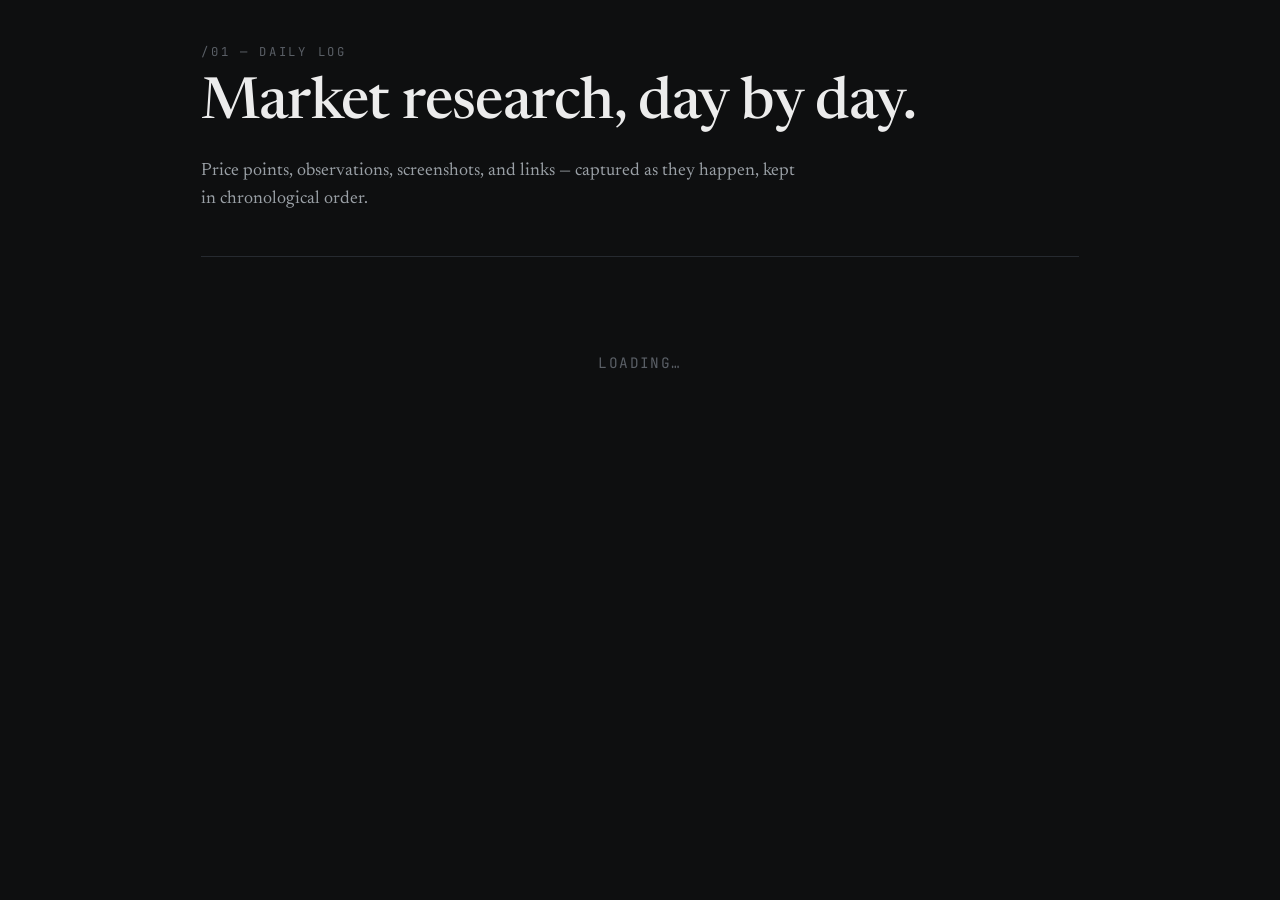
<file: archive/index.html>
<!doctype html>
<html lang="en">
<head>
<meta charset="utf-8" />
<meta name="viewport" content="width=device-width, initial-scale=1" />
<title>Daily Logs · signal.log</title>
<meta name="description" content="Daily market research log: prices, summaries, datapoints, links." />
<link rel="preconnect" href="https://fonts.googleapis.com">
<link rel="preconnect" href="https://fonts.gstatic.com" crossorigin>
<link href="https://fonts.googleapis.com/css2?family=Newsreader:wght@400;500&family=JetBrains+Mono:wght@400;500&family=Inter:wght@400;500&display=swap" rel="stylesheet">
<link rel="stylesheet" href="css/styles.css" />
</head>
<body>
<main class="wrap" id="app">
  <section>
    <div class="kicker">/01 — daily log</div>
    <h1>Market research, day by day.</h1>
    <p class="lede">Price points, observations, screenshots, and links — captured as they happen, kept in chronological order.</p>
  </section>

  <div id="composer-slot"></div>
  <hr/>
  <div id="entries"><div class="empty">Loading…</div></div>
</main>

<script type="module">
import { supabase, isAdmin } from "./js/supabase.js";
import { mountChrome, banner, fmtDate, escapeHtml, bindImagePicker } from "./js/ui.js";

mountChrome("logs");

const entriesEl = document.getElementById("entries");
const composerSlot = document.getElementById("composer-slot");

async function load() {
  const { data, error } = await supabase
    .from("daily_logs").select("*").order("log_date",{ascending:false}).order("created_at",{ascending:false});
  if (error) { entriesEl.innerHTML = `<div class="notice err">${escapeHtml(error.message)}</div>`; return; }
  if (!data.length) { entriesEl.innerHTML = `<div class="empty">No entries yet.</div>`; return; }
  const admin = await isAdmin();
  entriesEl.innerHTML = data.map(e => renderEntry(e, admin)).join("");
  if (admin) wireDeletes();
}

function renderEntry(e, admin){
  const prices = (e.price_points||[]).map(p =>
    `<div class="price-cell"><span class="lbl">${escapeHtml(p.label||"")}</span><span class="val">${escapeHtml(p.value||"")}</span></div>`
  ).join("");
  const links = (e.links||[]).map(l =>
    `<a href="${escapeHtml(l.url)}" target="_blank" rel="noopener">${escapeHtml(l.label||l.url)}</a>`
  ).join("");
  const customs = (e.custom_fields||[]).map(c =>
    `<div class="price-cell"><span class="lbl">${escapeHtml(c.label||"")}</span><span class="val">${escapeHtml(c.value||"")}</span></div>`
  ).join("");
  const imgs = (e.image_urls||[]).map(u =>
    `<a href="${escapeHtml(u)}" target="_blank" rel="noopener"><img loading="lazy" src="${escapeHtml(u)}" alt=""></a>`
  ).join("");
  return `
  <article class="entry">
    <div class="entry-head">
      <div>
        <div class="meta">${fmtDate(e.log_date)}</div>
        <h2>${escapeHtml(e.title)}</h2>
      </div>
      ${admin ? `<button class="danger" data-del="${e.id}">Delete</button>`:""}
    </div>
    <div class="body">${escapeHtml(e.body)}</div>
    ${prices ? `<div class="price-grid">${prices}</div>`:""}
    ${customs ? `<div class="price-grid">${customs}</div>`:""}
    ${links ? `<div class="linklist">${links}</div>`:""}
    ${imgs ? `<div class="images">${imgs}</div>`:""}
  </article>`;
}

function wireDeletes(){
  entriesEl.querySelectorAll("[data-del]").forEach(b=>{
    b.addEventListener("click", async () => {
      if (!confirm("Delete this entry?")) return;
      const { error } = await supabase.from("daily_logs").delete().eq("id", b.dataset.del);
      if (error) return alert(error.message);
      load();
    });
  });
}

async function maybeMountComposer(){
  if (!(await isAdmin())) return;
  composerSlot.innerHTML = `
    <form class="composer" id="f">
      <h2>New log entry</h2>
      <div class="row">
        <div class="field"><label>Date</label><input type="date" id="log_date" required></div>
        <div class="field"><label>Title</label><input id="title" placeholder="e.g. CPI print + reaction" required></div>
      </div>
      <div class="field"><label>Body / summary of findings</label><textarea id="body" required></textarea></div>

      <div class="field"><label>Price points</label>
        <div id="prices"></div>
        <button type="button" class="ghost" id="addPrice">+ add price point</button>
      </div>

      <div class="field"><label>Links</label>
        <div id="links"></div>
        <button type="button" class="ghost" id="addLink">+ add link</button>
      </div>

      <div class="field"><label>Custom data</label>
        <div id="customs"></div>
        <button type="button" class="ghost" id="addCustom">+ add custom field</button>
      </div>

      <div class="field"><label>Images (datapoints, charts)</label>
        <input type="file" id="imgs" accept="image/*" multiple>
        <div class="thumb-row" id="thumbs"></div>
      </div>

      <div class="toolbar"><div class="spacer"></div>
        <button type="button" class="ghost" id="reset">Reset</button>
        <button type="submit" class="primary">Publish</button>
      </div>
    </form>`;
  document.getElementById("log_date").value = new Date().toISOString().slice(0,10);

  const pricesEl = document.getElementById("prices");
  const linksEl  = document.getElementById("links");
  const customsEl = document.getElementById("customs");
  const urls=[];
  bindImagePicker(document.getElementById("imgs"), document.getElementById("thumbs"), urls);

  const addPriceRow = (label="",value="")=>{
    const div=document.createElement("div"); div.className="mini-row";
    div.innerHTML=`<input placeholder="Label (e.g. SPX)" value="${escapeHtml(label)}">
      <input placeholder="Value (e.g. 5,612.4)" value="${escapeHtml(value)}">
      <button type="button" class="ghost">×</button>`;
    div.querySelector("button").onclick=()=>div.remove();
    pricesEl.appendChild(div);
  };
  const addLinkRow=(label="",url="")=>{
    const div=document.createElement("div"); div.className="mini-row";
    div.innerHTML=`<input placeholder="Label" value="${escapeHtml(label)}">
      <input placeholder="https://…" value="${escapeHtml(url)}">
      <button type="button" class="ghost">×</button>`;
    div.querySelector("button").onclick=()=>div.remove();
    linksEl.appendChild(div);
  };
  const addCustomRow=(label="",value="")=>{
    const div=document.createElement("div"); div.className="mini-row";
    div.innerHTML=`<input placeholder="Label (e.g. Volume)" value="${escapeHtml(label)}">
      <input placeholder="Value (e.g. 2.3M)" value="${escapeHtml(value)}">
      <button type="button" class="ghost">×</button>`;
    div.querySelector("button").onclick=()=>div.remove();
    customsEl.appendChild(div);
  };
  document.getElementById("addPrice").onclick=()=>addPriceRow();
  document.getElementById("addLink").onclick =()=>addLinkRow();
  document.getElementById("addCustom").onclick=()=>addCustomRow();
  addPriceRow(); addLinkRow(); addCustomRow();

  document.getElementById("reset").onclick=()=>document.getElementById("f").reset();

  document.getElementById("f").addEventListener("submit", async (ev) => {
    ev.preventDefault();
    const price_points=[...pricesEl.querySelectorAll(".mini-row")].map(r=>{
      const [a,b]=r.querySelectorAll("input"); return {label:a.value.trim(),value:b.value.trim()};
    }).filter(p=>p.label||p.value);
    const links=[...linksEl.querySelectorAll(".mini-row")].map(r=>{
      const [a,b]=r.querySelectorAll("input"); return {label:a.value.trim(),url:b.value.trim()};
    }).filter(l=>l.url);
    const custom_fields=[...customsEl.querySelectorAll(".mini-row")].map(r=>{
      const [a,b]=r.querySelectorAll("input"); return {label:a.value.trim(),value:b.value.trim()};
    }).filter(c=>c.label||c.value);
    const { data:{ user } } = await supabase.auth.getUser();
    const payload = {
      log_date: document.getElementById("log_date").value,
      title:    document.getElementById("title").value.trim(),
      body:     document.getElementById("body").value.trim(),
      price_points, links, custom_fields, image_urls: urls,
      created_by: user?.id, author_email: user?.email
    };
    const { error } = await supabase.from("daily_logs").insert(payload);
    if (error) return banner(document.getElementById("app"), error.message, "err");
    banner(document.getElementById("app"), "Published", "ok");
    const form = document.getElementById("f");
    if (form) form.reset(); urls.length=0;
    pricesEl.innerHTML=""; linksEl.innerHTML=""; customsEl.innerHTML=""; addPriceRow(); addLinkRow(); addCustomRow();
    document.getElementById("thumbs").innerHTML="";
    document.getElementById("log_date").value = new Date().toISOString().slice(0,10);
    load();
  });
}

await maybeMountComposer();
await load();
supabase.auth.onAuthStateChange(async()=>{ composerSlot.innerHTML=""; await maybeMountComposer(); load(); });
</script>
</body>
</html>
</file>
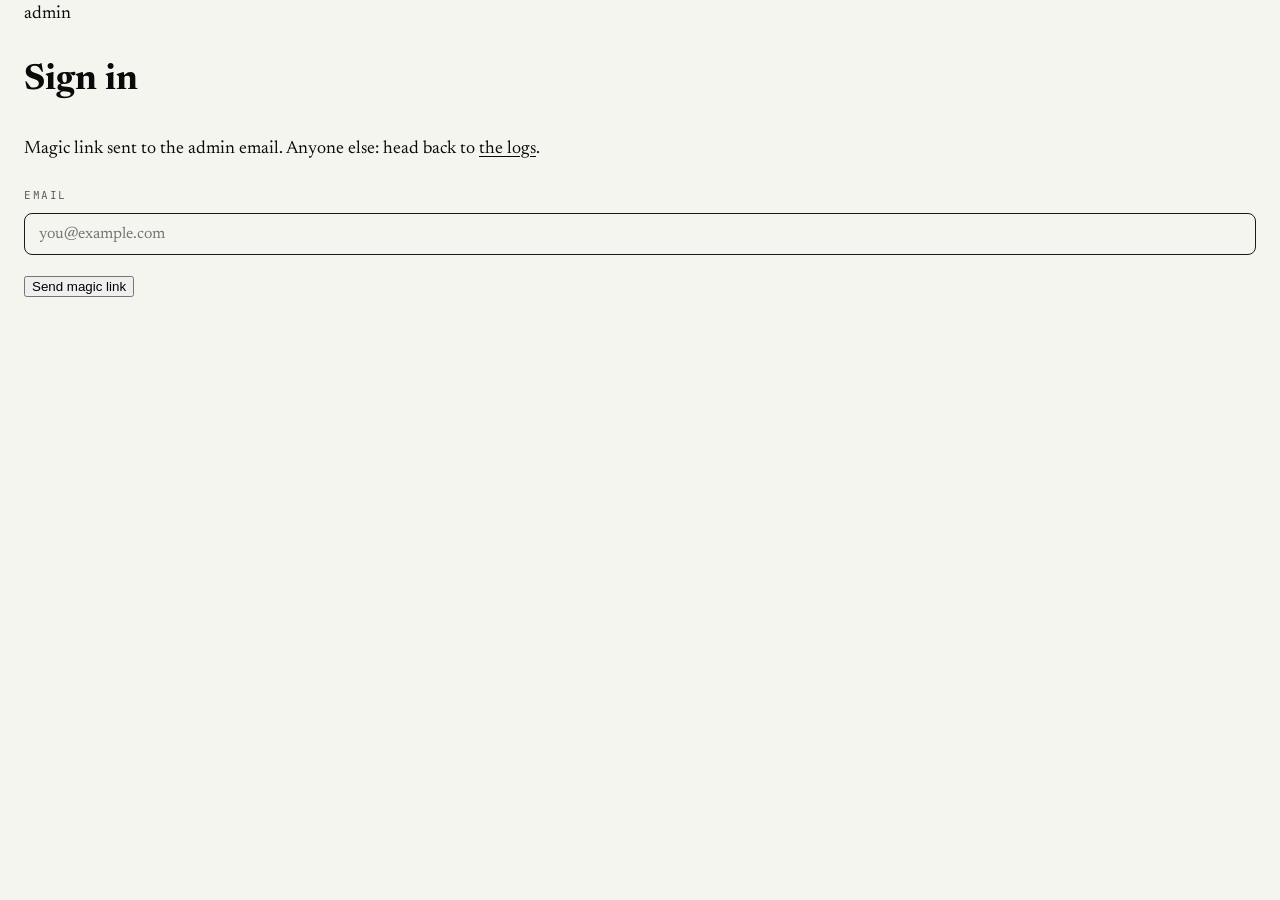
<file: login.html>
<!doctype html>
<html lang="en">
<head>
<meta charset="utf-8" />
<meta name="viewport" content="width=device-width, initial-scale=1" />
<title>Admin login · signal.log</title>
<link rel="preconnect" href="https://fonts.googleapis.com">
<link rel="preconnect" href="https://fonts.gstatic.com" crossorigin>
<link href="https://fonts.googleapis.com/css2?family=Newsreader:wght@400;500&family=JetBrains+Mono:wght@400;500&family=Inter:wght@400;500&display=swap" rel="stylesheet">
<link rel="stylesheet" href="css/styles.css" />
</head>
<body>
<main class="wrap" id="app">
  <div class="center-card">
    <div class="kicker">admin</div>
    <h1>Sign in</h1>
    <p>Magic link sent to the admin email. Anyone else: head back to <a href="index.html">the logs</a>.</p>
    <form id="f" style="margin-top:1.5rem">
      <div class="field"><label>Email</label><input type="email" id="email" required placeholder="you@example.com"></div>
      <div class="toolbar"><button type="submit" class="primary">Send magic link</button></div>
    </form>
    <div id="msg"></div>
  </div>
</main>

<script type="module">
import { supabase, ADMIN_EMAIL, isAdmin as _ } from "./js/supabase.js";
import { mountChrome, banner } from "./js/ui.js";
mountChrome("");

document.getElementById("f").addEventListener("submit", async (e) => {
  e.preventDefault();
  const email = document.getElementById("email").value.trim().toLowerCase();
  const msg = document.getElementById("msg");
  if (email !== ADMIN_EMAIL.toLowerCase()) {
    msg.innerHTML = `<div class="notice err">Only the admin can sign in.</div>`;
    return;
  }
  const { error } = await supabase.auth.signInWithOtp({
    email, options: { emailRedirectTo: window.location.origin + window.location.pathname.replace("login.html", "index.html") }
  });
  if (error) msg.innerHTML = `<div class="notice err">${error.message}</div>`;
  else msg.innerHTML = `<div class="notice ok">Check your inbox for the magic link.</div>`;
});

// If already signed in, bounce home.
const { data:{ user } } = await supabase.auth.getUser();
if (user) location.replace("index.html");
</script>
</body>
</html>
</file>
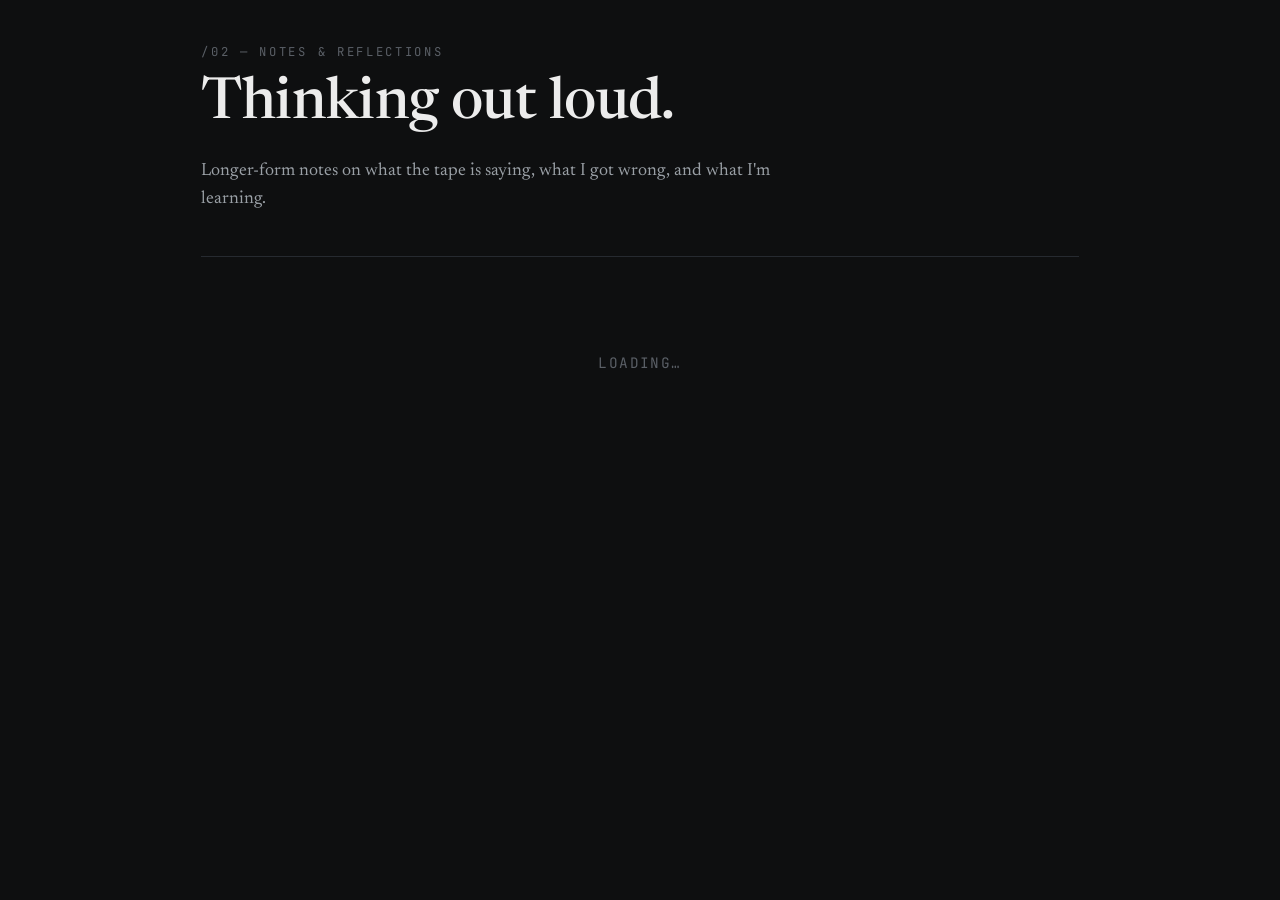
<file: archive/notes.html>
<!doctype html>
<html lang="en">
<head>
<meta charset="utf-8" />
<meta name="viewport" content="width=device-width, initial-scale=1" />
<title>Notes & Reflections · signal.log</title>
<meta name="description" content="Notes and reflections on market movement and learning." />
<link rel="preconnect" href="https://fonts.googleapis.com">
<link rel="preconnect" href="https://fonts.gstatic.com" crossorigin>
<link href="https://fonts.googleapis.com/css2?family=Newsreader:wght@400;500&family=JetBrains+Mono:wght@400;500&family=Inter:wght@400;500&display=swap" rel="stylesheet">
<link rel="stylesheet" href="css/styles.css" />
</head>
<body>
<main class="wrap" id="app">
  <section>
    <div class="kicker">/02 — notes & reflections</div>
    <h1>Thinking out loud.</h1>
    <p class="lede">Longer-form notes on what the tape is saying, what I got wrong, and what I'm learning.</p>
  </section>
  <div id="composer-slot"></div>
  <hr/>
  <div id="entries"><div class="empty">Loading…</div></div>
</main>

<script type="module">
import { supabase, isAdmin } from "./js/supabase.js";
import { mountChrome, banner, fmtDateTime, escapeHtml, bindImagePicker } from "./js/ui.js";

mountChrome("notes");
const entriesEl = document.getElementById("entries");
const composerSlot = document.getElementById("composer-slot");

async function load() {
  const { data, error } = await supabase.from("notes").select("*").order("created_at",{ascending:false});
  if (error){ entriesEl.innerHTML = `<div class="notice err">${escapeHtml(error.message)}</div>`; return; }
  if (!data.length){ entriesEl.innerHTML=`<div class="empty">No notes yet.</div>`; return; }
  const admin = await isAdmin();
  entriesEl.innerHTML = data.map(e => render(e, admin)).join("");
  if (admin) wire();
}
function render(e, admin){
  const tags = (e.tags||[]).map(t=>`<span class="tag">${escapeHtml(t)}</span>`).join("");
  const imgs = (e.image_urls||[]).map(u=>`<a href="${escapeHtml(u)}" target="_blank"><img loading="lazy" src="${escapeHtml(u)}" alt=""></a>`).join("");
  return `<article class="entry">
    <div class="entry-head">
      <div><div class="meta">${fmtDateTime(e.created_at)}</div><h2>${escapeHtml(e.title)}</h2></div>
      ${admin?`<button class="danger" data-del="${e.id}">Delete</button>`:""}
    </div>
    <div class="body">${escapeHtml(e.body)}</div>
    ${tags?`<div class="tags">${tags}</div>`:""}
    ${imgs?`<div class="images">${imgs}</div>`:""}
  </article>`;
}
function wire(){
  entriesEl.querySelectorAll("[data-del]").forEach(b=>b.onclick=async()=>{
    if(!confirm("Delete this note?"))return;
    const {error}=await supabase.from("notes").delete().eq("id",b.dataset.del);
    if(error)return alert(error.message); load();
  });
}

async function maybeMountComposer(){
  if (!(await isAdmin())) return;
  composerSlot.innerHTML = `
    <form class="composer" id="f">
      <h2>New note</h2>
      <div class="field"><label>Title</label><input id="title" required placeholder="A heading"></div>
      <div class="field"><label>Reflection</label><textarea id="body" required></textarea></div>
      <div class="field"><label>Tags (comma separated)</label><input id="tags" placeholder="macro, fed, conviction"></div>
      <div class="field"><label>Images</label>
        <input type="file" id="imgs" accept="image/*" multiple>
        <div class="thumb-row" id="thumbs"></div>
      </div>
      <div class="toolbar"><div class="spacer"></div>
        <button type="button" class="ghost" id="reset">Reset</button>
        <button type="submit" class="primary">Publish</button>
      </div>
    </form>`;
  const urls=[];
  bindImagePicker(document.getElementById("imgs"),document.getElementById("thumbs"),urls);
  document.getElementById("reset").onclick=()=>document.getElementById("f").reset();
  document.getElementById("f").addEventListener("submit", async(ev)=>{
    ev.preventDefault();
    const { data:{user} } = await supabase.auth.getUser();
    const tags = document.getElementById("tags").value.split(",").map(s=>s.trim()).filter(Boolean);
    const payload = {
      title: document.getElementById("title").value.trim(),
      body:  document.getElementById("body").value.trim(),
      tags, image_urls: urls,
      created_by: user?.id, author_email: user?.email
    };
    const { error } = await supabase.from("notes").insert(payload);
    if (error) return banner(document.getElementById("app"), error.message, "err");
    banner(document.getElementById("app"),"Published","ok");
    document.getElementById("f").reset(); urls.length=0;
    document.getElementById("thumbs").innerHTML=""; load();
  });
}

await maybeMountComposer(); await load();
supabase.auth.onAuthStateChange(async()=>{ composerSlot.innerHTML=""; await maybeMountComposer(); load(); });
</script>
</body>
</html>
</file>
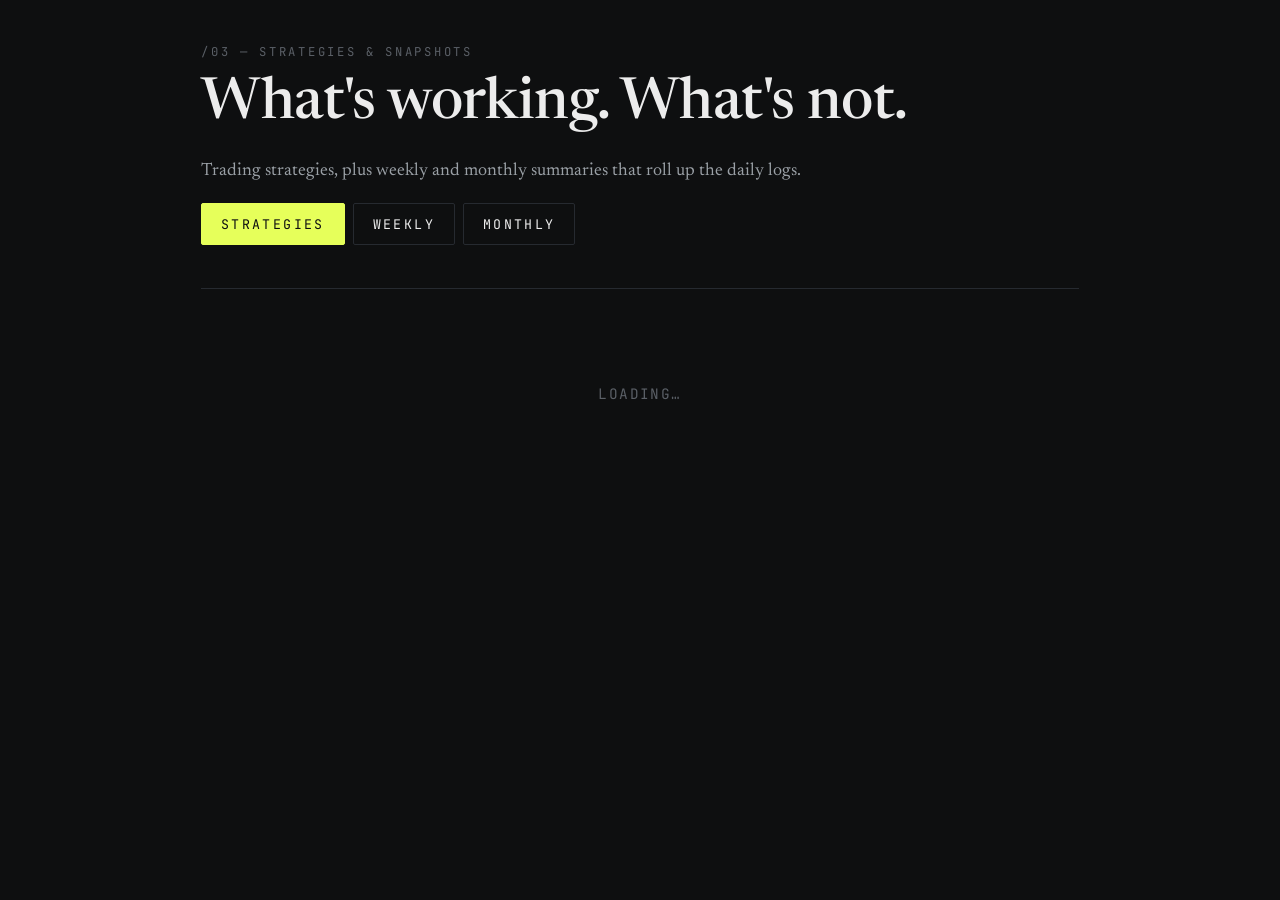
<file: archive/strategies.html>
<!doctype html>
<html lang="en">
<head>
<meta charset="utf-8" />
<meta name="viewport" content="width=device-width, initial-scale=1" />
<title>Strategies & Snapshots · signal.log</title>
<meta name="description" content="Trading strategies and weekly/monthly snapshots." />
<link rel="preconnect" href="https://fonts.googleapis.com">
<link rel="preconnect" href="https://fonts.gstatic.com" crossorigin>
<link href="https://fonts.googleapis.com/css2?family=Newsreader:wght@400;500&family=JetBrains+Mono:wght@400;500&family=Inter:wght@400;500&display=swap" rel="stylesheet">
<link rel="stylesheet" href="css/styles.css" />
</head>
<body>
<main class="wrap" id="app">
  <section>
    <div class="kicker">/03 — strategies & snapshots</div>
    <h1>What's working. What's not.</h1>
    <p class="lede">Trading strategies, plus weekly and monthly summaries that roll up the daily logs.</p>
  </section>

  <div class="section-tabs" id="tabs">
    <button data-k="strategy" class="active">Strategies</button>
    <button data-k="weekly">Weekly</button>
    <button data-k="monthly">Monthly</button>
  </div>

  <div id="composer-slot"></div>
  <hr/>
  <div id="entries"><div class="empty">Loading…</div></div>
</main>

<script type="module">
import { supabase, isAdmin } from "./js/supabase.js";
import { mountChrome, banner, fmtDate, fmtDateTime, escapeHtml, bindImagePicker } from "./js/ui.js";

mountChrome("strategies");
let kind = "strategy";
const entriesEl = document.getElementById("entries");
const composerSlot = document.getElementById("composer-slot");

document.querySelectorAll("#tabs button").forEach(b=>b.onclick=async()=>{
  document.querySelectorAll("#tabs button").forEach(x=>x.classList.remove("active"));
  b.classList.add("active");
  kind = b.dataset.k;
  composerSlot.innerHTML = "";
  await maybeMountComposer();
  load();
});

async function suggestSummary(){
  // Pulls recent daily logs to seed weekly/monthly snapshots.
  const days = kind === "weekly" ? 7 : 30;
  const since = new Date(Date.now() - days*86400000).toISOString().slice(0,10);
  const { data } = await supabase.from("daily_logs").select("log_date,title,body,price_points")
    .gte("log_date", since).order("log_date",{ascending:true});
  if (!data || !data.length) return "";
  const lines = data.map(d => {
    const prices = (d.price_points||[]).map(p=>`${p.label}: ${p.value}`).join(" · ");
    return `• ${d.log_date} — ${d.title}${prices?`  [${prices}]`:""}\n  ${d.body.split("\n")[0]}`;
  });
  return `Auto-summary of last ${days} days (${data.length} entries):\n\n` + lines.join("\n\n");
}

async function load() {
  const { data, error } = await supabase.from("strategies").select("*")
    .eq("kind", kind).order("created_at",{ascending:false});
  if (error){ entriesEl.innerHTML = `<div class="notice err">${escapeHtml(error.message)}</div>`; return; }
  if (!data.length){ entriesEl.innerHTML=`<div class="empty">No ${kind} entries yet.</div>`; return; }
  const admin = await isAdmin();
  entriesEl.innerHTML = data.map(e => render(e, admin)).join("");
  if (admin) wire();
}
function render(e, admin){
  const period = (e.period_start && e.period_end)
    ? `${fmtDate(e.period_start)} → ${fmtDate(e.period_end)}` : fmtDateTime(e.created_at);
  const imgs = (e.image_urls||[]).map(u=>`<a href="${escapeHtml(u)}" target="_blank"><img loading="lazy" src="${escapeHtml(u)}" alt=""></a>`).join("");
  return `<article class="entry">
    <div class="entry-head">
      <div><div class="meta">${escapeHtml(e.kind.toUpperCase())} · ${period}</div><h2>${escapeHtml(e.title)}</h2></div>
      ${admin?`<button class="danger" data-del="${e.id}">Delete</button>`:""}
    </div>
    <div class="body">${escapeHtml(e.body)}</div>
    ${imgs?`<div class="images">${imgs}</div>`:""}
  </article>`;
}
function wire(){
  entriesEl.querySelectorAll("[data-del]").forEach(b=>b.onclick=async()=>{
    if(!confirm("Delete this entry?"))return;
    const {error}=await supabase.from("strategies").delete().eq("id",b.dataset.del);
    if(error)return alert(error.message); load();
  });
}

async function maybeMountComposer(){
  if (!(await isAdmin())) return;
  const showPeriod = kind !== "strategy";
  const today = new Date().toISOString().slice(0,10);
  const back  = new Date(Date.now() - (kind==="weekly"?7:30)*86400000).toISOString().slice(0,10);
  composerSlot.innerHTML = `
    <form class="composer" id="f">
      <h2>New ${kind} entry</h2>
      ${showPeriod ? `<div class="row">
        <div class="field"><label>Period start</label><input type="date" id="ps" value="${back}"></div>
        <div class="field"><label>Period end</label><input type="date" id="pe" value="${today}"></div>
      </div>`:""}
      <div class="field"><label>Title</label><input id="title" required placeholder="${kind==='strategy'?'e.g. Mean reversion on 2y yields':'e.g. Week of '+today}"></div>
      <div class="field"><label>Body</label><textarea id="body" required></textarea>
        ${showPeriod?`<div class="toolbar"><button type="button" class="ghost" id="seed">↻ Seed from daily logs</button></div>`:""}
      </div>
      <div class="field"><label>Images</label>
        <input type="file" id="imgs" accept="image/*" multiple>
        <div class="thumb-row" id="thumbs"></div>
      </div>
      <div class="toolbar"><div class="spacer"></div>
        <button type="button" class="ghost" id="reset">Reset</button>
        <button type="submit" class="primary">Publish</button>
      </div>
    </form>`;
  const urls=[];
  bindImagePicker(document.getElementById("imgs"),document.getElementById("thumbs"),urls);
  document.getElementById("reset").onclick=()=>document.getElementById("f").reset();
  document.getElementById("seed")?.addEventListener("click", async ()=>{
    const text = await suggestSummary();
    if (!text) return banner(document.getElementById("app"),"No daily logs in range","err");
    document.getElementById("body").value = text;
  });
  document.getElementById("f").addEventListener("submit", async(ev)=>{
    ev.preventDefault();
    const { data:{user} } = await supabase.auth.getUser();
    const payload = {
      kind,
      period_start: showPeriod ? document.getElementById("ps").value : null,
      period_end:   showPeriod ? document.getElementById("pe").value : null,
      title: document.getElementById("title").value.trim(),
      body:  document.getElementById("body").value.trim(),
      image_urls: urls,
      created_by: user?.id, author_email: user?.email
    };
    const { error } = await supabase.from("strategies").insert(payload);
    if (error) return banner(document.getElementById("app"), error.message, "err");
    banner(document.getElementById("app"),"Published","ok");
    document.getElementById("f").reset(); urls.length=0;
    document.getElementById("thumbs").innerHTML=""; load();
  });
}

await maybeMountComposer(); await load();
supabase.auth.onAuthStateChange(async()=>{ composerSlot.innerHTML=""; await maybeMountComposer(); load(); });
</script>
</body>
</html>
</file>
<file: archive/css/styles.css>
/* =========================================================================
   Quiet Terminal — design system
   Dark, editorial, monospace-meets-serif. Hairline rules. Generous space.
   ========================================================================= */
:root{
  --bg:#0e0f10;
  --bg-elev:#15171a;
  --ink:#ececec;
  --ink-dim:#9aa0a6;
  --ink-faint:#5a5f66;
  --line:#262a30;
  --accent:#e6ff5a;        /* acid yellow-green — only one accent */
  --accent-ink:#0e0f10;
  --danger:#ff6b6b;
  --radius:2px;
  --maxw:920px;
  --mono:"JetBrains Mono", ui-monospace, SFMono-Regular, Menlo, monospace;
  --serif:"Newsreader","Source Serif Pro", Georgia, serif;
  --sans:"Inter", system-ui, -apple-system, Segoe UI, Roboto, sans-serif;
}
*{box-sizing:border-box}
html,body{margin:0;padding:0;background:var(--bg);color:var(--ink);
  font-family:var(--serif);font-size:17px;line-height:1.6;
  -webkit-font-smoothing:antialiased;text-rendering:optimizeLegibility}
a{color:var(--ink);text-decoration:none;border-bottom:1px solid var(--line)}
a:hover{color:var(--accent);border-color:var(--accent)}
img{max-width:100%;display:block}
hr{border:0;border-top:1px solid var(--line);margin:2.5rem 0}

/* Layout ------------------------------------------------------------------ */
.wrap{max-width:var(--maxw);margin:0 auto;padding:2.5rem 1.25rem 6rem}
header.site{display:flex;justify-content:space-between;align-items:baseline;
  border-bottom:1px solid var(--line);padding-bottom:1rem;margin-bottom:2rem;
  flex-wrap:wrap;gap:1rem}
.brand{font-family:var(--mono);font-size:.85rem;letter-spacing:.18em;
  text-transform:uppercase;color:var(--ink);border:0}
.brand .dot{color:var(--accent)}
nav.site{display:flex;gap:1.25rem;flex-wrap:wrap}
nav.site a{font-family:var(--mono);font-size:.78rem;letter-spacing:.14em;
  text-transform:uppercase;color:var(--ink-dim);border:0;padding-bottom:2px}
nav.site a.active,nav.site a:hover{color:var(--accent);border-bottom:1px solid var(--accent)}

footer.site{margin-top:6rem;padding-top:1.5rem;border-top:1px solid var(--line);
  font-family:var(--mono);font-size:.72rem;letter-spacing:.14em;
  text-transform:uppercase;color:var(--ink-faint);
  display:flex;justify-content:space-between;flex-wrap:wrap;gap:.5rem}
footer.site a{color:var(--ink-faint);border:0}
footer.site a:hover{color:var(--accent)}

/* Type ------------------------------------------------------------------- */
h1,h2,h3{font-family:var(--serif);font-weight:500;letter-spacing:-.01em;line-height:1.15;margin:0 0 .5rem}
h1{font-size:clamp(2.2rem,5vw,3.4rem)}
h2{font-size:clamp(1.5rem,3vw,2rem)}
h3{font-size:1.15rem}
.kicker{font-family:var(--mono);font-size:.72rem;letter-spacing:.22em;
  text-transform:uppercase;color:var(--ink-faint);margin-bottom:.6rem}
.lede{color:var(--ink-dim);font-size:1.05rem;max-width:60ch}
.meta{font-family:var(--mono);font-size:.72rem;letter-spacing:.14em;
  text-transform:uppercase;color:var(--ink-faint)}

/* Entries ---------------------------------------------------------------- */
.entry{padding:2rem 0;border-bottom:1px solid var(--line)}
.entry:last-child{border-bottom:0}
.entry-head{display:flex;justify-content:space-between;align-items:baseline;
  gap:1rem;flex-wrap:wrap;margin-bottom:.6rem}
.entry h2 a,.entry h3 a{border:0}
.entry .body{color:var(--ink);white-space:pre-wrap;margin:.5rem 0}
.entry .images{display:grid;grid-template-columns:repeat(auto-fill,minmax(180px,1fr));
  gap:.5rem;margin-top:1rem}
.entry .images img{border:1px solid var(--line);aspect-ratio:4/3;object-fit:cover}
.tags{display:flex;flex-wrap:wrap;gap:.4rem;margin-top:.75rem}
.tag{font-family:var(--mono);font-size:.68rem;letter-spacing:.12em;
  text-transform:uppercase;color:var(--ink-dim);border:1px solid var(--line);
  padding:.15rem .5rem;border-radius:var(--radius)}

.price-grid{display:grid;grid-template-columns:repeat(auto-fill,minmax(160px,1fr));
  gap:.5rem;margin-top:1rem;font-family:var(--mono);font-size:.85rem}
.price-cell{border:1px solid var(--line);padding:.6rem .75rem;border-radius:var(--radius)}
.price-cell .lbl{color:var(--ink-faint);font-size:.7rem;letter-spacing:.14em;text-transform:uppercase;display:block;margin-bottom:.2rem}
.price-cell .val{color:var(--accent)}

.linklist{margin-top:1rem;font-family:var(--mono);font-size:.85rem;display:flex;flex-direction:column;gap:.25rem}
.linklist a{color:var(--ink-dim);border:0}
.linklist a:before{content:"↳ ";color:var(--ink-faint)}
.linklist a:hover{color:var(--accent)}

/* Forms ------------------------------------------------------------------ */
form.composer{margin-top:2rem;padding:1.5rem;border:1px solid var(--line);
  background:var(--bg-elev);border-radius:var(--radius)}
form.composer h2{margin-bottom:1rem}
.field{margin-bottom:1rem}
.field label{display:block;font-family:var(--mono);font-size:.7rem;
  letter-spacing:.16em;text-transform:uppercase;color:var(--ink-dim);margin-bottom:.4rem}
.field input,.field textarea,.field select{width:100%;background:var(--bg);
  color:var(--ink);border:1px solid var(--line);padding:.7rem .8rem;
  border-radius:var(--radius);font-family:var(--sans);font-size:.95rem}
.field textarea{min-height:140px;font-family:var(--serif);line-height:1.5}
.field input:focus,.field textarea:focus,.field select:focus{
  outline:0;border-color:var(--accent)}
.row{display:grid;grid-template-columns:1fr 1fr;gap:.75rem}
@media (max-width:600px){.row{grid-template-columns:1fr}}

button,.btn{font-family:var(--mono);font-size:.78rem;letter-spacing:.18em;
  text-transform:uppercase;background:transparent;color:var(--ink);
  border:1px solid var(--line);padding:.65rem 1.1rem;border-radius:var(--radius);
  cursor:pointer;transition:all .15s ease}
button:hover,.btn:hover{border-color:var(--accent);color:var(--accent)}
button.primary{background:var(--accent);color:var(--accent-ink);border-color:var(--accent)}
button.primary:hover{filter:brightness(1.1);color:var(--accent-ink)}
button.ghost{border-color:transparent;color:var(--ink-dim)}
button.danger{color:var(--danger);border-color:transparent}
button.danger:hover{border-color:var(--danger);color:var(--danger)}

.toolbar{display:flex;gap:.5rem;flex-wrap:wrap;align-items:center;margin-top:1rem}
.toolbar .spacer{flex:1}

.mini-row{display:flex;gap:.5rem;margin-bottom:.5rem}
.mini-row input{flex:1}
.mini-row button{flex:0}

.thumb-row{display:flex;gap:.5rem;flex-wrap:wrap;margin-top:.5rem}
.thumb-row .thumb{position:relative;width:80px;height:80px;border:1px solid var(--line)}
.thumb-row .thumb img{width:100%;height:100%;object-fit:cover}
.thumb-row .thumb button{position:absolute;top:2px;right:2px;padding:0 .35rem;
  font-size:.7rem;background:var(--bg);border:1px solid var(--line)}

/* Status / empty / banners ---------------------------------------------- */
.empty{padding:3rem 0;text-align:center;color:var(--ink-faint);font-family:var(--mono);
  font-size:.85rem;letter-spacing:.1em;text-transform:uppercase}
.notice{padding:.75rem 1rem;border:1px solid var(--line);border-radius:var(--radius);
  font-family:var(--mono);font-size:.78rem;color:var(--ink-dim);margin-bottom:1rem}
.notice.ok{border-color:var(--accent);color:var(--accent)}
.notice.err{border-color:var(--danger);color:var(--danger)}

.section-tabs{display:flex;gap:.5rem;margin-bottom:1.5rem;flex-wrap:wrap}
.section-tabs button{flex:0}
.section-tabs button.active{background:var(--accent);color:var(--accent-ink);border-color:var(--accent)}

/* Login page ------------------------------------------------------------ */
.center-card{max-width:420px;margin:6rem auto;padding:2rem;
  border:1px solid var(--line);background:var(--bg-elev);border-radius:var(--radius)}
.center-card h1{font-size:1.6rem;margin-bottom:.5rem}
.center-card p{color:var(--ink-dim)}

/* Cursor blink in brand ------------------------------------------------- */
@keyframes blink{50%{opacity:0}}
.brand .cursor{display:inline-block;width:.55ch;background:var(--accent);
  height:1em;vertical-align:-2px;margin-left:2px;animation:blink 1s steps(1) infinite}
</file>
<file: css/styles.css>
/* =========================================================
   Power Trading — Brutalist Design System
   Light/dark mode toggle (defaults to light)
   ========================================================= */

/* ----- Theme: Light (default) ----- */
:root {
  /* Light theme */
  --bg: #f5f5f0;
  --bg-elev: #ffffff;
  --bg-elev-2: #f0f0eb;
  --line: #1a1a1a;
  --line-soft: #d4d4cf;
  --ink: #0a0a0a;
  --ink-dim: #5c5c5c;
  --ink-faint: #8a8a8a;
  --accent: #000000;
  --accent-soft: #00000015;
  --danger: #c43c3c;
  --ok: #2a7a2a;
  --radius: 0px;
  --maxw: 900px;
  --maxw-wide: 1400px;
  --mono: "JetBrains Mono", ui-monospace, SFMono-Regular, Menlo, monospace;
  --serif: "Newsreader", "Iowan Old Style", Georgia, serif;
  --sans: ui-sans-serif, system-ui, -apple-system, "Segoe UI", sans-serif;
}

/* ----- Theme: Dark ----- */
[data-theme="dark"] {
  --bg: #0a0a0a;
  --bg-elev: #141414;
  --bg-elev-2: #1c1c1c;
  --line: #333333;
  --line-soft: #252525;
  --ink: #f0f0f0;
  --ink-dim: #888888;
  --ink-faint: #555555;
  --accent: #ffffff;
  --accent-soft: #ffffff15;
  --danger: #e05555;
  --ok: #55aa55;
}

/* ----- Reset & Base ----- */
* { box-sizing: border-box; }
html, body { margin: 0; padding: 0; background: var(--bg); color: var(--ink); transition: background 0.2s, color 0.2s; overflow-x: hidden; }
body {
  font-family: var(--serif);
  font-size: 18px;
  line-height: 1.6;
  -webkit-font-smoothing: antialiased;
  text-rendering: optimizeLegibility;
}

a { color: var(--ink); text-decoration: underline; text-decoration-thickness: 1px; text-underline-offset: 3px; }
a:hover { text-decoration-color: var(--accent); color: var(--accent); }

/* ----- Theme Toggle ----- */
.theme-toggle {
  background: var(--bg-elev);
  border: 1px solid var(--line);
  color: var(--ink);
  padding: 8px 14px;
  font-family: var(--mono);
  font-size: 11px;
  letter-spacing: 0.1em;
  text-transform: uppercase;
  cursor: pointer;
  transition: all 0.15s;
}
.theme-toggle:hover {
  background: var(--ink);
  color: var(--bg);
}

/* ----- Layout ----- */
.wrap { 
  max-width: var(--maxw); margin: 0 auto; 
  padding: 0 24px 120px; /* top padding removed - header is sticky */
}
.wrap-wide { max-width: var(--maxw-wide); margin: 0 auto; padding: 0 24px 120px; }

header.site {
  border-bottom: 1px solid var(--line);
  background: var(--bg);
  position: sticky; top: 0; z-index: 100;
}
header.site .inner {
  max-width: var(--maxw-wide); margin: 0 auto; padding: 18px 24px;
  display: flex; align-items: baseline; justify-content: space-between; gap: 24px;
}
.brand {
  font-family: var(--mono);
  font-size: 13px; letter-spacing: 0.12em; text-transform: uppercase;
  color: var(--ink); text-decoration: none;
  font-weight: 700;
  border: solid 1px var(--line); 
  padding: 8px 14px;
}
.brand .dot { color: var(--accent); }
nav.site-nav { display: flex; gap: 22px; align-items: center; }
nav.site-nav a {
  font-family: var(--mono); font-size: 12px; letter-spacing: 0.08em;
  text-transform: uppercase; text-decoration: none; color: var(--ink-dim);
}
nav.site-nav a.active { color: var(--ink); font-weight: 600; }
nav.site-nav a:hover { color: var(--accent); }

/* ----- Page heading ----- */
.page-head { padding-top: 48px; margin: 0 auto 32px; max-width: 1180px; }
.page-head .eyebrow {
  font-family: var(--mono); font-size: 11px; letter-spacing: 0.18em;
  text-transform: uppercase; color: var(--accent); margin-bottom: 16px;
  font-weight: 600;
}
.page-head h1 {
  font-family: var(--serif); font-weight: 700;
  font-size: clamp(36px, 5vw, 56px); line-height: 1.1; margin: 0 0 12px;
  letter-spacing: -0.02em;
}
.page-head p.lede {
  color: var(--ink-dim); max-width: 560px; margin: 0;
  font-size: 17px;
}

/* ----- Entries ----- */
#list {
  display: flex; flex-direction: column; gap: 0;
}

#list::-webkit-scrollbar { width: 6px; }
#list::-webkit-scrollbar-track { background: transparent; }
#list::-webkit-scrollbar-thumb { background: var(--line-soft); }

.entry {
  border-top: 1px solid var(--line);
}

.entry-body {
  padding: 32px 0;
}

/* ----- Entry / card ----- */
article.entry {
  border-top: 1px solid var(--line);
  padding: 32px 0;
}
article.entry:last-of-type { border-bottom: 1px solid var(--line); }
.entry-meta {
  font-family: var(--mono); font-size: 11px; letter-spacing: 0.14em;
  text-transform: uppercase; color: var(--ink-faint);
  display: flex; gap: 16px; align-items: center; margin-bottom: 14px;
}
.entry-meta .date { color: var(--accent); font-weight: 600; }
.entry h2 {
  font-family: var(--serif); font-weight: 700;
  font-size: clamp(24px, 3vw, 32px); line-height: 1.2; margin: 0 0 24px;
  letter-spacing: -0.01em;
}
.entry h3 {
  font-family: var(--serif); font-weight: 600;
  font-size: 22px; margin: 0 0 12px;
}

/* ----- Blocks (flexible entry parts) ----- */
.blocks { display: grid; grid-template-columns: 1fr; gap: 24px; }
.block {
  display: block;
  border: 1px solid var(--line-soft);
  border-radius: 16px;
  background: var(--bg-elev);
  padding: 24px;
}
.block .label {
  display: block;
  font-family: var(--mono); font-size: 12px; letter-spacing: 0.18em;
  text-transform: uppercase; color: var(--ink-faint);
  margin-bottom: 14px;
  padding-bottom: 8px;
  border-bottom: 1px solid var(--line-soft);
}
.block .value { color: var(--ink); margin-top: 14px; }
.block .value p { margin: 0 0 12px; }
.block .value p:last-child { margin-bottom: 0; }
.block.image .value img {
  max-width: 100%; height: auto; border: 1px solid var(--line);
  display: block;
}
.block.image .value .caption {
  font-family: var(--serif);
  font-size: 14px;
  color: var(--ink-dim);
  margin-top: 8px;
  font-style: italic;
}
.block.link .value a {
  font-family: var(--mono); font-size: 14px;
  color: var(--accent); text-decoration: none;
  border-bottom: 1px solid var(--accent-soft);
  padding-bottom: 2px;
}
.block.link .value a:hover { border-bottom-color: var(--accent); }

@media (max-width: 640px) {
  .block .label {
    text-align: left;
    border-bottom: 1px solid var(--line-soft);
    padding: 0 0 6px;
  }
  /* Mobile scrolling fix */
  /* Prevent horizontal scroll */
  body {
    overflow-x: hidden;
  }
  .wrap, .wrap-wide {
    padding-left: 16px;
    padding-right: 16px;
  }
  /* Mobile header: brand on top, nav sticky below */
  header.site .inner {
    flex-direction: column;
    gap: 12px;
    align-items: flex-start;
  }
  nav.site-nav {
    position: sticky;
    top: 60px;
    background: var(--bg);
    width: 100%;
    padding: 8px 0;
    border-bottom: 1px solid var(--line);
    z-index: 99;
  }
  .page-head {
    padding-top: 80px;
  }
  
  .brand, .site-nav {
    margin: auto;
    justify-content: center;
    align-items: center;
  }
}

/* ----- Notes (prose-first) ----- */
.note {
  border-top: 1px solid var(--line);
  padding: 36px 0;
}
.note:last-of-type { border-bottom: 1px solid var(--line); }
.note .body {
  font-size: 18px; line-height: 1.7; color: var(--ink);
  white-space: pre-wrap;
}

/* ----- Strategies ----- */
.tabs {
  display: flex; gap: 0; border-bottom: 1px solid var(--line);
  margin-bottom: 40px;
}
.tabs button {
  background: none; border: none; color: var(--ink-dim);
  font-family: var(--mono); font-size: 12px; letter-spacing: 0.12em;
  text-transform: uppercase; padding: 14px 20px; cursor: pointer;
  border-bottom: 3px solid transparent; margin-bottom: -2px;
}
.tabs button:hover { color: var(--ink); }
.tabs button.active { color: var(--accent); border-bottom-color: var(--accent); font-weight: 600; }

.snapshot {
  border-top: 1px solid var(--line); padding: 32px 0;
}
.snapshot:last-of-type { border-bottom: 1px solid var(--line); }
.snapshot .period {
  font-family: var(--mono); font-size: 11px; letter-spacing: 0.14em;
  text-transform: uppercase; color: var(--accent); margin-bottom: 8px;
  font-weight: 600;
}

/* ----- Admin composer ----- */
.composer {
  background: var(--bg-elev);
  border: 1px solid var(--line-soft);
  border-radius: 18px;
  box-shadow: 0 28px 70px rgba(0,0,0,0.055);
  padding: 32px;
  margin: 0 auto 56px;
  max-width: 1180px;
}
.composer h2 {
  font-family: var(--mono); font-size: 12px; letter-spacing: 0.16em;
  text-transform: uppercase; color: var(--accent);
  margin: 0 0 24px; font-weight: 600;
}
.field { margin-bottom: 18px; }
.field label {
  display: block; font-family: var(--mono); font-size: 11px;
  letter-spacing: 0.14em; text-transform: uppercase; color: var(--ink-dim);
  margin-bottom: 8px;
}
.field .hint {
  font-family: var(--mono); font-size: 12px; color: var(--ink-faint);
  margin-top: 6px;
}
.tag-grid {
  display: flex;
  flex-wrap: wrap;
  gap: 10px;
  align-items: center;
}
.tag-toggle {
  position: relative;
  display: inline-flex; align-items: center; gap: 8px;
  padding: 10px 18px; border: 1px solid var(--line-soft);
  border-radius: 999px; cursor: pointer;
  background: transparent; color: var(--ink-dim);
  font-family: var(--mono); font-size: 13px; transition: all 0.15s ease;
  white-space: nowrap;
}
.tag-toggle input {
  position: absolute; opacity: 0; width: 0; height: 0;
}
.tag-toggle.selected {
  color: var(--ink);
}

.b-value, .remove, .drag-handle {
    border-radius: 4px;
}

.tag-toggle.selected span {
  color: inherit;
}
.b-value[data-placeholder]:empty:before {
  content: attr(data-placeholder);
  color: var(--ink-faint);
  display: block;
  white-space: pre-wrap;
  pointer-events: none;
}

.b-value:focus:before {
  content: none;
}
.tag-toggle.solar { border-color: #f97316; }
.tag-toggle.solar.selected { background: #f97316; color: #fff; }
.tag-toggle[data-tag="low solar"] { border-color: #facc15; }
.tag-toggle[data-tag="low solar"].selected { background: #fef3c7; color: #92400e; }
.tag-toggle.wind { border-color: #2563eb; }
.tag-toggle.wind.selected { background: #2563eb; color: #fff; }
.tag-toggle[data-tag="low wind"] { border-color: #60a5fa; }
.tag-toggle[data-tag="low wind"].selected { background: #dbeafe; color: #1d4ed8; }
.tag-toggle.demand { border-color: #dc2626; }
.tag-toggle.demand.selected { background: #dc2626; color: #fff; }
.tag-toggle.price { border-color: #16a34a; }
.tag-toggle.price.selected { background: #16a34a; color: #fff; }
.tag-toggle[data-tag="low price"] { border-color: #4ade80; }
.tag-toggle[data-tag="low price"].selected { background: #dcfce7; color: #166534; }
.tag-list {
  display: flex; flex-wrap: wrap; gap: 8px; margin-top: 6px;
}
.tag-pill {
  display: inline-flex; align-items: center; padding: 6px 12px;
  border: 1px solid var(--line-soft); border-radius: 999px;
  background: var(--bg-elev-2); color: var(--ink-dim);
  font-family: var(--mono); font-size: 11px; letter-spacing: 0.08em;
  text-transform: uppercase;
}
.entry-tags {
  display: flex; flex-wrap: wrap; gap: 10px;
  margin-bottom: 18px;
}

/* Index dashboard layout */
.logs-dashboard .page-head {
  max-width: 100%;
}
.dashboard-list {
  display: grid;
  gap: 20px;
}
.dashboard-entry {
  border: 1px solid var(--line-soft);
  border-radius: 18px;
  background: var(--bg-elev);
  box-shadow: 0 12px 28px rgba(0,0,0,0.05);
}
.dashboard-entry .dashboard-entry-body {
  padding: 28px 32px;
}
.dashboard-entry .entry-meta {
  justify-content: space-between;
  flex-wrap: wrap;
}
.log-filters {
  border: 1px solid var(--line-soft);
  border-radius: 16px;
  background: var(--bg-elev);
  padding: 16px 18px;
  margin-bottom: 24px;
  display: grid;
  gap: 14px;
}
.log-filters .filter-head {
  display: flex;
  justify-content: space-between;
  align-items: center;
  gap: 12px;
}
.log-filters .filter-head strong {
  font-family: var(--mono);
  font-size: 12px;
  letter-spacing: 0.14em;
  text-transform: uppercase;
}
.log-filters .filter-row {
  display: flex;
  align-items: center;
  gap: 12px;
  flex-wrap: wrap;
}
.log-filters .filter-label {
  font-family: var(--mono);
  font-size: 11px;
  letter-spacing: 0.14em;
  text-transform: uppercase;
  color: var(--ink-dim);
  min-width: 120px;
}
.filter-tags {
  display: flex;
  flex-wrap: wrap;
  gap: 8px;
}
.filter-tag {
  cursor: pointer;
  background: var(--bg-elev-2);
}
.filter-tag.active {
  border-color: var(--accent);
  color: var(--ink);
}
.filter-tag.solar {
  border-color: #f97316;
}
.filter-tag.solar.active {
  background: #f97316;
  color: #fff;
}
.filter-tag.solar-low {
  border-color: #facc15;
}
.filter-tag.solar-low.active {
  background: #fef3c7;
  color: #92400e;
}
.filter-tag.wind {
  border-color: #2563eb;
}
.filter-tag.wind.active {
  background: #2563eb;
  color: #fff;
}
.filter-tag.wind-low {
  border-color: #60a5fa;
}
.filter-tag.wind-low.active {
  background: #dbeafe;
  color: #1d4ed8;
}
.filter-tag.demand {
  border-color: #dc2626;
}
.filter-tag.demand.active {
  background: #dc2626;
  color: #fff;
}
.filter-tag.price {
  border-color: #16a34a;
}
.filter-tag.price.active {
  background: #16a34a;
  color: #fff;
}
#keyword-filter:focus {
  border-color: var(--accent);
}
.keyword-hit {
  background: #fff3a5;
  color: inherit;
  padding: 0 2px;
  border-radius: 2px;
}
[data-theme="dark"] .keyword-hit {
  background: #6a5b00;
}
#keyword-filter {
  flex: 1;
  min-width: 240px;
  background: var(--bg);
  color: var(--ink);
  border: 1px solid var(--line);
  padding: 10px 12px;
  font-family: var(--serif);
  font-size: 16px;
}
#sort-filter {
  min-width: 190px;
  background: var(--bg);
  color: var(--ink);
  border: 1px solid var(--line);
  padding: 10px 12px;
  font-family: var(--mono);
  font-size: 12px;
}
.filter-inline-check {
  font-family: var(--mono);
  font-size: 11px;
  letter-spacing: 0.04em;
  color: var(--ink-dim);
  display: inline-flex;
  align-items: center;
  gap: 8px;
}
.entry-section {
  display: grid;
  grid-template-columns: repeat(2, minmax(0, 1fr));
  gap: 16px;
  padding: 18px 0;
  border-top: 1px solid var(--line-soft);
}
.entry-section .entry-section-heading {
  grid-column: 1 / -1;
  margin-bottom: 2px;
}

@media (min-width: 1380px) {
  .entry-section {
    grid-template-columns: repeat(3, minmax(0, 1fr));
  }
}

@media (max-width: 900px) {
  .entry-section {
    grid-template-columns: 1fr;
  }
}

@media (min-width: 1080px) {
  .dashboard-list {
    grid-template-columns: 1fr;
    gap: 24px;
  }
  .dashboard-entry .dashboard-entry-body {
    padding: 32px 36px;
  }
}
.field input[type="text"],
.field input[type="date"],
.field input[type="url"],
.field input[type="email"],
.field textarea,
.field select {
  width: 100%; background: var(--bg); color: var(--ink);
  border: 1px solid var(--line); padding: 12px 14px; font-family: var(--serif); font-size: 16px;
  outline: none; border-radius: 8px;
}
.field input:focus, .field textarea:focus, .field select:focus {
  border-color: var(--accent);
}
.field textarea { min-height: 100px; resize: vertical; font-family: var(--serif); }
.field input[type="file"] {
  font-family: var(--mono); font-size: 12px; color: var(--ink-dim);
}

[hidden] { display: none !important; }
section[data-pane] { display: none; }
section[data-pane]:not([hidden]) { display: block; }

button.btn {
  background: var(--ink); color: var(--bg);
  border: 1px solid var(--ink); padding: 12px 22px;
  font-family: var(--mono); font-size: 12px; letter-spacing: 0.14em;
  text-transform: uppercase; cursor: pointer; font-weight: 600;
}
button.btn:hover { 
  background: var(--bg); color: var(--ink); 
}
button.btn.ghost {
  background: transparent; color: var(--ink-dim);
  border: 1px solid var(--line);
}
button.btn.ghost:hover { color: var(--ink); border-color: var(--ink); background: transparent; }
button.btn.danger { background: transparent; color: var(--danger); border: 1px solid var(--danger); }

/* Desktop dashboard layouts */
@media (min-width: 1080px) {
  .wrap { max-width: 1320px; }
  .wrap-wide { max-width: 2000px; }
  .composer { padding: 32px; }
  .section-list { grid-template-columns: repeat(2, minmax(340px, 1fr)); }
  #list { display: flex; flex-direction: column; gap: 28px; }
  article.entry { padding: 32px; }
  .blocks { grid-template-columns: 1fr; gap: 28px; }
  .block { gap: 0; }
}
button.btn.danger:hover { background: var(--danger); color: var(--bg); }

.btn-row { display: flex; gap: 12px; flex-wrap: wrap; align-items: center; }

/* Block builder in admin */
.blocks-builder { display: flex; flex-direction: column; gap: 24px; margin-bottom: 18px; }
.section-panel {
  background: var(--bg-elev); border: 1px solid var(--line-soft); padding: 18px;
  border-radius: 18px;
}
.section-header {
  display: flex; flex-direction: column; gap: 6px; margin-bottom: 18px;
}
.section-header h3 {
  font-family: var(--mono); text-transform: uppercase; letter-spacing: 0.16em;
  font-size: 12px; margin: 0; color: var(--accent);
}
.section-header p {
  margin: 0; color: var(--ink-dim); font-size: 12px;
}
.section-list {
  display: grid;
  grid-template-columns: 1fr;
  gap: 18px;
  overflow-x: auto;
  padding-bottom: 4px;
}
.entry-section {
  padding: 18px 0;
  border-top: 1px solid var(--line-soft);
}
.entry-section:first-child { border-top: none; }
.entry-section-heading {
  font-family: var(--mono); font-size: 12px; letter-spacing: 0.16em;
  text-transform: uppercase; color: var(--accent); margin-bottom: 16px;
}
.block-row {
  background: var(--bg-elev-2);
  border: 1px solid var(--line-soft);
  border-radius: 16px;
  padding: 18px;
  cursor: grab;
  display: flex;
  flex-direction: column;
}
.block-row .b-content {
  flex: 1;
  min-height: 0;
  overflow: auto;
}
.block-row.dragging { opacity: 0.5; }
.block-row .row-top {
  display: grid; grid-template-columns: 1fr 24px; gap: 8px;
  margin-bottom: 12px; align-items: center;
}
.block-row .drag-handle {
  width: 24px; height: 24px;
  display: flex; align-items: center; justify-content: center;
  cursor: grab; color: var(--ink-dim);
  user-select: none;
  border: 1px solid var(--line-soft);
  background: var(--bg);
  padding-top: 20%;
}
.block-row .drag-handle:hover { color: var(--ink); border-color: var(--ink); }
.block-row .b-label {
  background: var(--bg); color: var(--ink); border: 1px solid var(--line-soft);
  padding: 10px 12px; font-family: var(--mono); font-size: 13px;
  width: 100%;
}
.block-row .b-type {
  background: var(--bg); color: var(--ink-dim); border: 1px solid var(--line-soft);
  padding: 8px 12px; font-family: var(--mono); font-size: 11px;
  cursor: pointer;
}
.block-row .remove {
  background: transparent; border: 1px solid var(--danger); color: var(--danger);
  padding: 8px 12px; cursor: pointer;
  font-family: var(--mono); font-size: 11px; letter-spacing: 0.1em; text-transform: uppercase;
}
.block-row .remove:hover { 
  background: var(--danger); color: #fff; 
}
.block-row .add-block-types { display: flex; gap: 8px; }

.add-block-bar {
  display: flex; gap: 8px; flex-wrap: wrap;
  padding: 12px; border: 1px dashed var(--line);
  margin-bottom: 24px;
}
.add-block-bar span {
  font-family: var(--mono); font-size: 11px; letter-spacing: 0.14em;
  text-transform: uppercase; color: var(--ink-faint); align-self: center; margin-right: 4px;
}
.add-block-bar button {
  background: transparent; border: 1px solid var(--line); color: var(--ink-dim);
  padding: 8px 14px; cursor: pointer;
  font-family: var(--mono); font-size: 11px; letter-spacing: 0.12em; text-transform: uppercase;
}
.add-block-bar button:hover { color: var(--accent); border-color: var(--accent); }

/* Existing entry edit/delete row */
.admin-list {
  margin: 48px auto 0;
  max-width: 1180px;
  background: var(--bg-elev);
  border: 1px solid var(--line-soft);
  border-radius: 18px;
  padding: 24px;
}
.admin-list h2 {
  font-family: var(--mono); font-size: 12px; letter-spacing: 0.16em;
  text-transform: uppercase; color: var(--accent); font-weight: 600;
  border-top: 1px solid var(--line); padding-top: 24px; margin-bottom: 18px;
}
.admin-row {
  display: flex; justify-content: space-between; align-items: center;
  padding: 14px 0; border-bottom: 1px solid var(--line-soft); gap: 16px;
}
.admin-row .meta { font-family: var(--mono); font-size: 12px; color: var(--ink-dim); }
.admin-row .meta strong { color: var(--ink); font-family: var(--serif); font-size: 16px; font-weight: 600; }
.admin-row .actions { display: flex; gap: 8px; }
.admin-row button {
  background: transparent; border: 1px solid var(--line); color: var(--ink-dim);
  padding: 6px 10px; cursor: pointer;
  font-family: var(--mono); font-size: 10px; letter-spacing: 0.12em; text-transform: uppercase;
}
.admin-row button:hover { color: var(--danger); border-color: var(--danger); }

/* Tab switcher in admin */
.admin-tabs {
  display: flex; gap: 0; border-bottom: 1px solid var(--line);
  margin: 0 auto 30px;;
  background: var(--bg-elev);
  border: 1px solid var(--line-soft);
  border-radius: 16px;
  padding: 8px;
  max-width: 1180px;
}
.admin-tabs button {
  background: transparent; border: none; color: var(--ink-dim);
  font-family: var(--mono); font-size: 12px; letter-spacing: 0.12em;
  text-transform: uppercase; padding: 12px 18px; cursor: pointer;
  border-bottom: 3px solid transparent; margin-bottom: -2px;
  border-radius: 12px;
}
.admin-tabs button:hover { color: var(--ink); }
.admin-tabs button.active {
  color: var(--ink);
  background: var(--accent-soft);
  border-bottom-color: var(--accent);
  font-weight: 600;
}

/* Banners */
.banner {
  background: var(--bg-elev); border: 1px solid var(--line);
  border-left: 4px solid var(--accent);
  padding: 14px 18px;
  font-family: var(--mono); font-size: 12px; color: var(--ink-dim);
  margin-bottom: 32px;
}
.banner strong { color: var(--ink); }

.empty {
  font-family: var(--mono); font-size: 13px; color: var(--ink-faint);
  padding: 60px 0; text-align: center; border-top: 1px solid var(--line);
  border-bottom: 1px solid var(--line);
}

.toast {
  position: fixed; bottom: 24px; left: 50%; transform: translateX(-50%);
  background: var(--bg-elev); border: 1px solid var(--line);
  color: var(--ink); padding: 12px 20px;
  font-family: var(--mono); font-size: 12px; letter-spacing: 0.06em;
  z-index: 100; opacity: 0; transition: opacity 0.2s;
  pointer-events: none;
}
.toast.show { opacity: 1; }
.toast.error { border-color: var(--danger); color: var(--danger); }

footer.site {
  border-top: 1px solid var(--line); padding: 24px;
  font-family: var(--mono); font-size: 11px; letter-spacing: 0.12em;
  text-transform: uppercase; color: var(--ink-faint); text-align: center;
  position: sticky; bottom: 0; background: var(--bg);
}

/* Index section grid + image modal (final overrides) */
.logs-dashboard .block.image .value img {
  cursor: zoom-in;
}
.logs-dashboard .entry-section {
  display: block;
  padding: 18px 0;
  border-top: 1px solid var(--line-soft);
}
.logs-dashboard .entry-section-grid {
  display: grid;
  grid-template-columns: repeat(2, minmax(520px, 1fr));
  gap: 16px;
}
.logs-dashboard .entry-section-grid > .block:only-child,
.logs-dashboard .entry-section-grid > .block:last-child:nth-child(odd) {
  grid-column: 1 / -1;
}
@media (max-width: 1180px) {
  .logs-dashboard .entry-section-grid {
    grid-template-columns: 1fr;
  }
}

.image-modal {
  position: fixed;
  inset: 0;
  background: rgba(0, 0, 0, 0.72);
  display: none;
  align-items: center;
  justify-content: center;
  padding: 24px;
  z-index: 200;
}
.image-modal.open {
  display: flex;
}
.image-modal-dialog {
  background: var(--bg-elev);
  border: 1px solid var(--line-soft);
  border-radius: 16px;
  width: min(1080px, 100%);
  max-height: calc(100vh - 56px);
  overflow: auto;
  padding: 14px;
}
.image-modal-close {
  margin-left: auto;
  display: block;
  background: transparent;
  border: 1px solid var(--line);
  color: var(--ink);
  font-family: var(--mono);
  font-size: 11px;
  letter-spacing: 0.1em;
  text-transform: uppercase;
  cursor: pointer;
  padding: 8px 10px;
}
.image-modal-dialog img {
  width: 100%;
  height: auto;
  display: block;
  margin-top: 12px;
  border: 1px solid var(--line-soft);
}
.image-modal-meta {
  margin-top: 12px;
  color: var(--ink-dim);
}
.modal-image-label {
  font-family: var(--mono);
  font-size: 12px;
  letter-spacing: 0.12em;
  text-transform: uppercase;
  color: var(--ink-faint);
}
.modal-image-caption {
  margin-top: 6px;
  font-size: 15px;
}
.structured-block .value {
  display: grid;
  gap: 8px;
}
.structured-group {
  border-top: 1px solid var(--line-soft);
  padding-top: 8px;
  display: none;
}
.structured-group.active {
  display: block;
}
.structured-group:first-child {
  border-top: none;
  padding-top: 0;
}
.structured-group-title {
  font-family: var(--mono);
  font-size: 13px;
  letter-spacing: 0.12em;
  text-transform: uppercase;
  color: var(--ink-dim);
  margin-bottom: 8px;
}
.structured-header {
  display: grid;
  grid-template-columns: 140px 120px 1fr auto;
  gap: 8px;
  font-family: var(--mono);
  font-size: 10px;
  letter-spacing: 0.12em;
  text-transform: uppercase;
  color: var(--ink-faint);
  margin-bottom: 6px;
  border-bottom: 1px solid var(--line-soft);
  padding-bottom: 6px;
}
.structured-row {
  display: grid;
  grid-template-columns: 140px 120px 1fr auto;
  gap: 8px;
  align-items: start;
  font-size: 14px;
}
.lambda-slot-btn {
  width: 100%;
  border: 1px solid var(--line-soft);
  background: var(--bg);
  color: var(--ink);
  text-align: left;
  padding: 10px;
  cursor: pointer;
}
.lambda-slot-btn.active {
  border-color: var(--accent);
  background: var(--accent-soft);
}
.structured-row .rating {
  font-family: var(--mono);
  font-size: 10px;
  text-transform: uppercase;
  border: 1px solid var(--line-soft);
  padding: 2px 6px;
}
.structured-row .rating.rating-accurate {
  border-color: #16a34a;
  color: #166534;
  background: #dcfce7;
}
.structured-row .rating.rating-alert {
  border-color: #dc2626;
  color: #991b1b;
  background: #fee2e2;
}
[data-theme="dark"] .structured-row .rating.rating-accurate {
  background: rgba(22, 163, 74, 0.2);
  color: #86efac;
}
[data-theme="dark"] .structured-row .rating.rating-alert {
  background: rgba(220, 38, 38, 0.25);
  color: #fca5a5;
}

/* Admin structured-input consistency */
.block-row .b-content input[type="text"],
.block-row .b-content input[type="url"],
.block-row .b-content select {
  width: 100%;
  background: var(--bg);
  color: var(--ink);
  border: 1px solid var(--line);
  padding: 8px 10px;
  font-family: var(--serif);
  font-size: 14px;
  border-radius: 8px;
}
.block-row .b-content .btn.ghost {
  font-size: 10px;
  letter-spacing: 0.12em;
}
.block-row .row-top {
  display: grid; grid-template-columns: 1fr 24px; gap: 8px;
  margin-bottom: 12px; align-items: center;
}
.block-row .row-bottom {
  display: flex; justify-content: flex-end; gap: 8px; margin-top: 12px;
}
.block-row .drag-handle {
  width: 24px; height: 24px;
  display: flex; align-items: center; justify-content: center;
  cursor: grab; color: var(--ink-dim);
  user-select: none;
  border: 1px solid var(--line);
  background: var(--bg);
}
.block-row .drag-handle:hover { color: var(--ink); border-color: var(--ink); }
.block-row .b-label {
  background: var(--bg); color: var(--ink); border: 1px solid var(--line);
  padding: 10px 12px; font-family: var(--mono); font-size: 13px;
  width: 100%;
}
.block-row .b-type {
  background: var(--bg); color: var(--ink-dim); border: 1px solid var(--line);
  padding: 8px 12px; font-family: var(--mono); font-size: 11px;
  cursor: pointer;
}
.block-row .remove {
  background: transparent; border: 1px solid var(--danger); color: var(--danger);
  padding: 8px 12px; cursor: pointer;
  font-family: var(--mono); font-size: 11px; letter-spacing: 0.1em; text-transform: uppercase;
}
.block-row .remove:hover { 
  background: var(--danger); color: #fff; 
}
.block-row .add-block-types { display: flex; gap: 8px; }

.add-block-bar {
  display: flex; gap: 8px; flex-wrap: wrap;
  padding: 12px; border: 1px dashed var(--line); border-radius: var(--radius);
  margin-bottom: 24px;
}
.add-block-bar span {
  font-family: var(--mono); font-size: 11px; letter-spacing: 0.14em;
  text-transform: uppercase; color: var(--ink-faint); align-self: center; margin-right: 4px;
}
.add-block-bar button {
  background: transparent; border: 1px solid var(--line); color: var(--ink-dim);
  padding: 8px 14px; border-radius: var(--radius); cursor: pointer;
  font-family: var(--mono); font-size: 11px; letter-spacing: 0.12em; text-transform: uppercase;
}
.add-block-bar button:hover { color: var(--accent); border-color: var(--accent); }

.banner {
  background: var(--bg-elev); border: 1px solid var(--line);
  border-left: 3px solid var(--accent);
  padding: 14px 18px; border-radius: var(--radius);
  font-family: var(--mono); font-size: 12px; color: var(--ink-dim);
  margin-bottom: 32px;
}
.banner strong { color: var(--ink); }

.empty {
  font-family: var(--mono); font-size: 13px; color: var(--ink-faint);
  padding: 60px 0; text-align: center; border-top: 1px solid var(--line);
  border-bottom: 1px solid var(--line);
}

.toast {
  position: fixed; bottom: 24px; left: 50%; transform: translateX(-50%);
  background: var(--bg-elev); border: 1px solid var(--line);
  color: var(--ink); padding: 12px 20px; border-radius: var(--radius);
  font-family: var(--mono); font-size: 12px; letter-spacing: 0.06em;
  z-index: 100; opacity: 0; transition: opacity 0.2s;
  pointer-events: none;
}
.toast.show { opacity: 1; }
.toast.error { border-color: var(--danger); color: var(--danger); }

footer.site {
  border-top: 1px solid var(--line); padding: 24px;
  font-family: var(--mono); font-size: 11px; letter-spacing: 0.12em;
  text-transform: uppercase; color: var(--ink-faint); text-align: center;
  position: sticky; bottom: 0; background: var(--bg);
}
</file>
